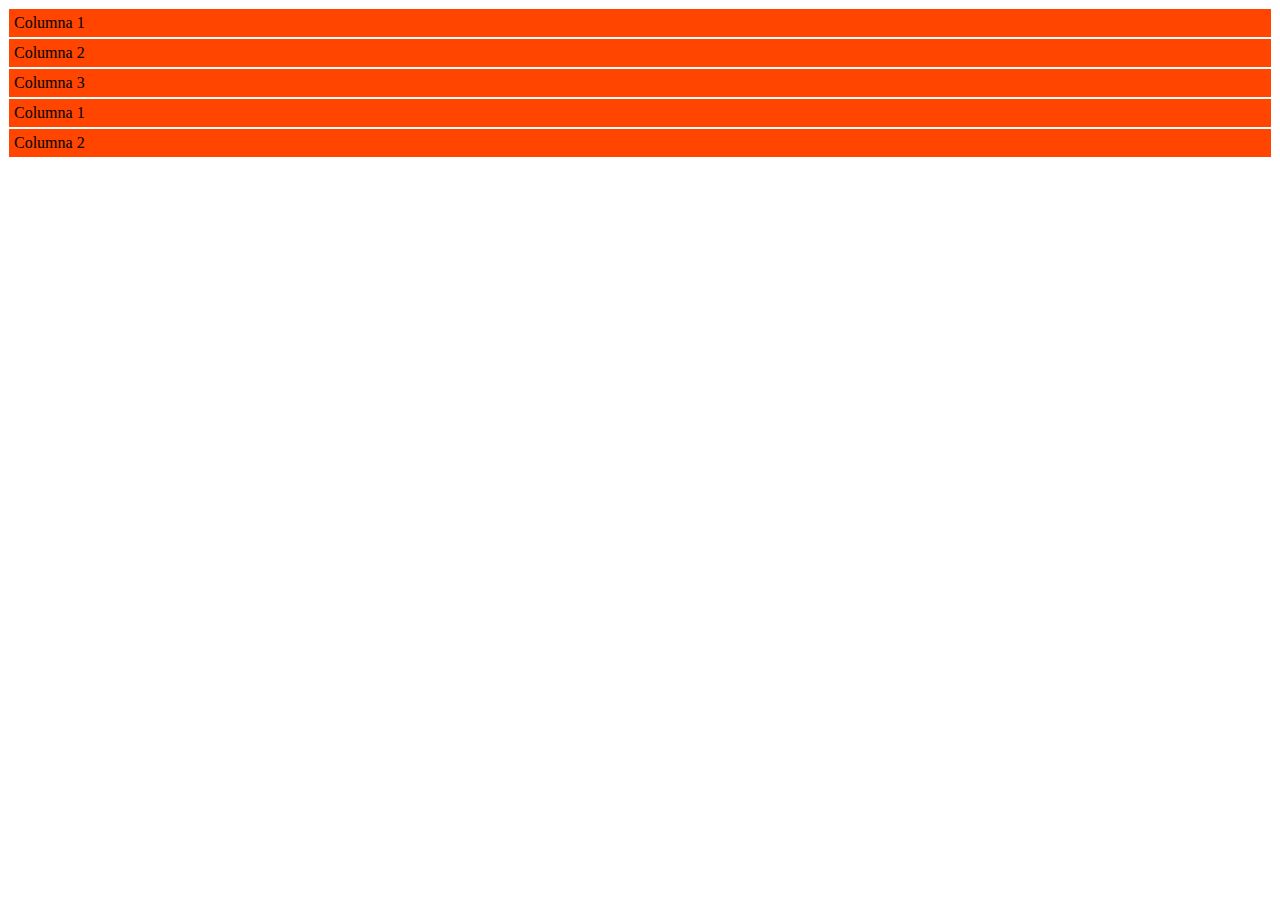
<file: bosstrap.html>
<!DOCTYPE html>
<html lang="en">
<head>
    <meta charset="UTF-8">
    <meta http-equiv="X-UA-Compatible" content="IE=edge">
    <meta name="viewport" content="width=device-width, initial-scale=1.0">
    <title>Bootstrap</title>
    <link href="https://cdn.jsdelivr.net/npm/bootstrap@5.3.0-alpha1/dist/css/bootstrap.min.css" rel="stylesheet" integrity="sha384-GLhlTQ8iRABdZLl6O3oVMWSktQOp6b7In1Zl3/Jr59b6EGGoI1aFkw7cmDA6j6gD" crossorigin="anonymous">
    <style>
        .relleno{
            background-color: orangered;
            border: 1px solid white;
            padding: 5px;
        }
    </style>
</head>
<body>
    <div class="row">
        <div class="col relleno">Columna 1</div>
        <div class="col relleno">Columna 2</div>
        <div class="col relleno">Columna 3</div>
    </div>
    <div class="row">
        <div class="col-3 col-md-6 relleno">Columna 1</div>
        <div class="col relleno">Columna 2</div>
    </div>
</body>
<script src="https://cdn.jsdelivr.net/npm/bootstrap@5.3.0-alpha1/dist/js/bootstrap.bundle.min.js" integrity="sha384-w76AqPfDkMBDXo30jS1Sgez6pr3x5MlQ1ZAGC+nuZB+EYdgRZgiwxhTBTkF7CXvN" crossorigin="anonymous"></script>
</html>
</file>
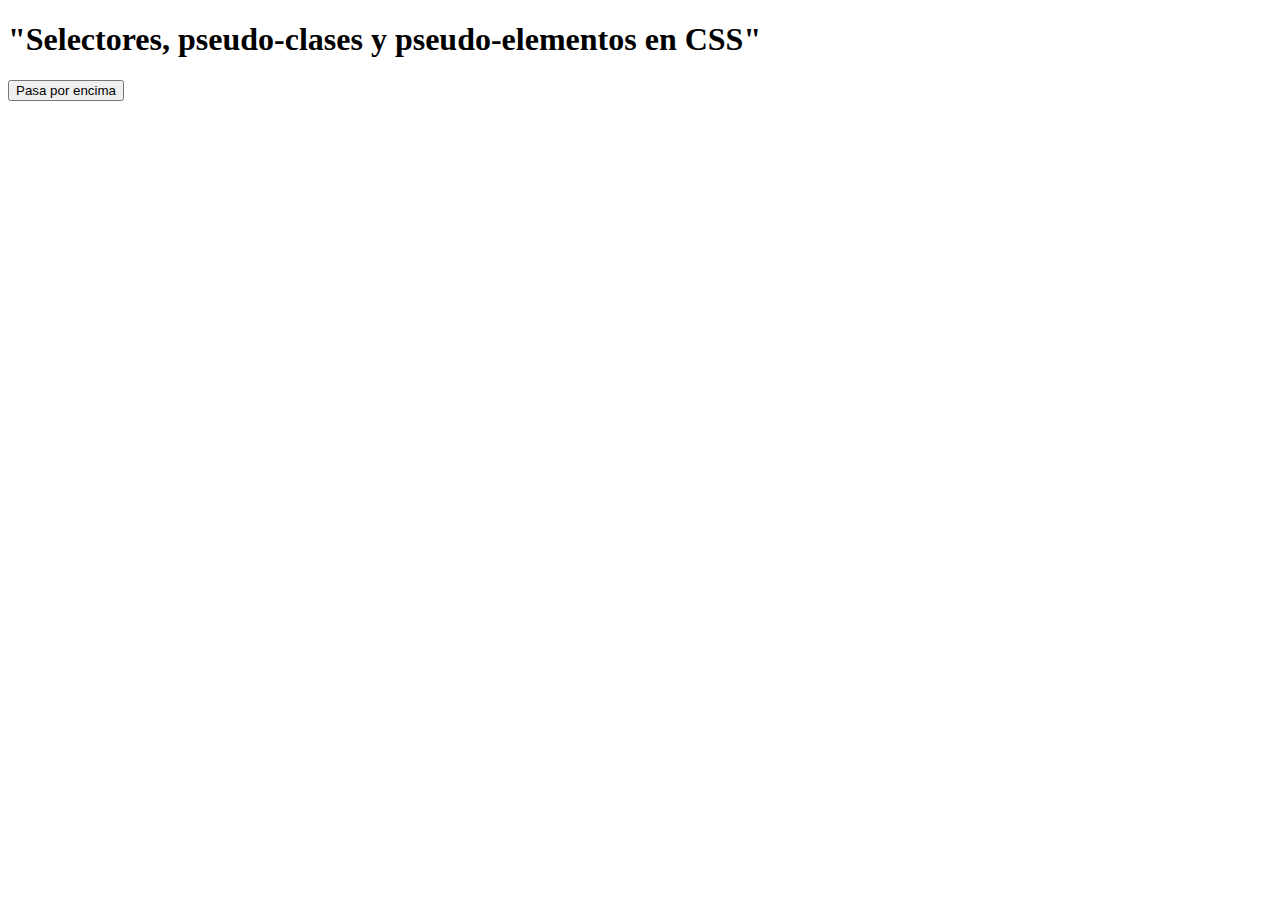
<file: pseudo-clases-elements.html>
<!DOCTYPE html>
<html lang="en">
<head>
    <meta charset="UTF-8">
    <meta http-equiv="X-UA-Compatible" content="IE=edge">
    <meta name="viewport" content="width=device-width, initial-scale=1.0">
    <title>Selectores</title>
    <link rel="stylesheet" href=".//pseudo.css">
</head>
<body>
    <h1>"Selectores, pseudo-clases y pseudo-elementos en CSS"</h1>
    <button class="btn"></button>
</body>
</html>
</file>
<file: pseudo.css>
.btn:hover {
    background-color: green;
    color: white;
}
.btn::before {
    content: "Pasa por encima"
}
.btn:hover::before {
    content: "¡Hecho!"
}
</file>
